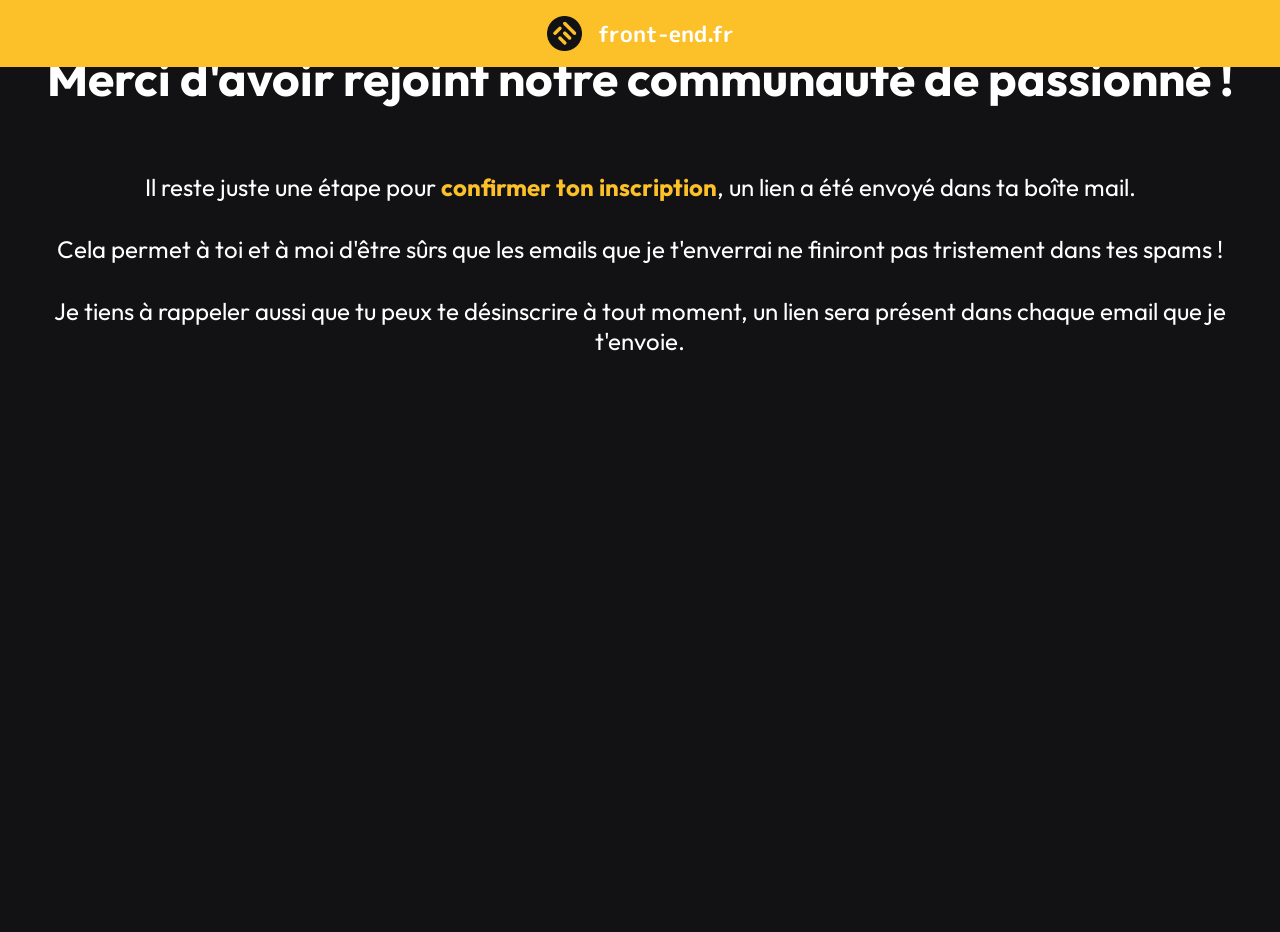
<file: thanks.html>
<!DOCTYPE html>
<html lang="fr">
    <head>
        <meta charset="UTF-8" />
        <meta http-equiv="X-UA-Compatible" content="IE=edge" />
        <meta name="viewport" content="width=device-width, initial-scale=1.0" />
        <link rel="stylesheet" href="style.css" />
        <style>
            @import url('https://fonts.googleapis.com/css2?family=Outfit:wght@100..900&display=swap');
            header {
                position: absolute;
                top : 0;
            }
            body {
                gap : 16px;
            }
            h2 {
                margin : 2rem auto;
                font-size: 3rem;
            }
            p {
                font-size: 1.5rem;
            }
            h2, p {
                color : white;
                text-align: center;
                font-family: 'Outfit', sans-serif;
                color: white;
                padding : 1rem;
            }
            b {
                color :  var(--primary-color);
            }
            @media screen and (max-width: 600px){
                h2 {
                    font-size: 2rem;
                }
                p {
                    font-size: 1rem;
                }
            }

            @media screen and (max-width: 280px){
                header {
                    padding : 8px 0;
                }
                header h1 {
                    font-size: 1rem;
                }
                header img {
                    width: 32px;
                }
            }
        </style>
        <link rel="shortcut icon" type="image/png" href="./Logo.png" />
        <title>front-end.fr</title>
    </head>
    <body>
        <header>
            <img src="./Logo.png" alt="Logo front-end" />
            <h1>front-end.fr</h1>
        </header>
        <h2>Merci d'avoir rejoint notre communauté de passionné ! </h2>
        <p>Il reste juste une étape pour <b>confirmer ton inscription</b>, un lien a été envoyé dans ta boîte mail.</p>
        <p>Cela permet à toi et à moi d'être sûrs que les emails que je t'enverrai ne finiront pas tristement dans tes spams !</p>
        <p>Je tiens à rappeler aussi que tu peux te désinscrire à tout moment, un lien sera présent dans chaque email que je t'envoie.</p> 
    </body>
</html>
</file>
<file: style.css>
@import url('https://fonts.googleapis.com/css2?family=M+PLUS+Rounded+1c&family=Paytone+One&display=swap');
@import url('https://fonts.googleapis.com/css2?family=Outfit:wght@100..900&display=swap');

:root {
    --primary-background: rgb(18, 18, 21);
    --primary-color: rgb(252, 192, 40);
    --card-bg: rgb(28, 28, 34);
    --card-border: rgb(42, 42, 50);/* #1c1c22; */
}

*, ::before, ::after {
    margin: 0;
    padding: 0;
    box-sizing: border-box;
}

body {
    background-color: var(--primary-background);
    min-height: 100vh;
    font-family: 'Outfit', sans-serif;
    color: white;
}

a {
    text-decoration: none;
    color: inherit;
}

/* ===== HEADER ===== */
header {
    display: flex;
    gap: 16px;
    justify-content: center;
    align-items: center;
    padding: 16px 0;
    font-family: 'M PLUS Rounded 1c', sans-serif;
    background-color: var(--primary-color);
    width: 100%;
    position: fixed;
    top: 0;
    left: 0;
    z-index: 100;
}

header img {
    width: 35px;
}

header h1 {
    font-size: 1.4rem;
}

/* ===== TAB NAV ===== */
.tab-nav {
    position: fixed;
    top: 67px;
    left: 0;
    width: 100%;
    display: flex;
    justify-content: center;
    background-color: var(--primary-background);
    border-bottom: 1px solid var(--card-border);
    z-index: 90;
}

.tab-btn {
    display: flex;
    align-items: center;
    gap: 8px;
    padding: 14px 32px;
    font-family: 'Outfit', sans-serif;
    font-weight: 600;
    font-size: 0.95rem;
    color: rgba(255, 255, 255, 0.45);
    border-bottom: 3px solid transparent;
    transition: color 0.2s ease, border-color 0.2s ease;
    cursor: pointer;
}

.tab-btn:hover {
    color: rgba(255, 255, 255, 0.8);
}

.tab-btn.active {
    color: white;
    border-bottom-color: var(--primary-color);
}

/* ===== MAIN ===== */
main {
    max-width: 1100px;
    margin: 0 auto;
    padding: 0 24px;
    padding-top: 148px; /* header + tab-nav */
    padding-bottom: 80px;
}

.tab-content {
    display: flex;
    flex-direction: column;
    gap: 64px;
}

.tab-content[hidden] {
    display: none;
}

/* ===== PAGE NEWSLETTER ===== */
.newsletter-page {
    display: flex;
    justify-content: center;
    align-items: flex-start;
    padding: 32px 0;
}

.newsletter-page-inner {
    background-color: var(--card-bg);
    border: 1px solid var(--card-border);
    border-radius: 20px;
    padding: 48px;
    max-width: 560px;
    width: 100%;
    display: flex;
    flex-direction: column;
    align-items: center;
    gap: 20px;
    text-align: center;
}

.newsletter-icon {
    width: 72px;
    height: 72px;
    background-color: rgba(252, 192, 40, 0.12);
    border-radius: 50%;
    display: flex;
    align-items: center;
    justify-content: center;
    color: var(--primary-color);
}

.newsletter-page-title {
    font-family: 'Paytone One', sans-serif;
    font-size: 2rem;
    color: white;
}

.newsletter-page-desc {
    font-size: 1rem;
    color: rgba(255, 255, 255, 0.7);
    line-height: 1.7;
    max-width: 420px;
}

.newsletter-page-desc strong {
    color: white;
}

.btn-formations-link {
    display: inline-flex;
    align-items: center;
    gap: 8px;
    margin-top: 8px;
    padding: 10px 24px;
    border-radius: 8px;
    border: 1px solid var(--card-border);
    font-family: 'Outfit', sans-serif;
    font-weight: 600;
    font-size: 0.9rem;
    color: rgba(255, 255, 255, 0.6);
    transition: color 0.2s ease, border-color 0.2s ease;
}

.btn-formations-link:hover {
    color: white;
    border-color: rgba(255, 255, 255, 0.3);
}

/* ===== HERO ===== */
.hero {
    text-align: center;
    display: flex;
    flex-direction: column;
    align-items: center;
    gap: 16px;
    padding: 32px 0;
}

.hero-title {
    font-family: 'Paytone One', sans-serif;
    font-size: 2.8rem;
    line-height: 1.2;
}

.highlight {
    color: var(--primary-color);
}

.hero-subtitle {
    font-size: 1.2rem;
    color: rgba(255, 255, 255, 0.7);
    max-width: 600px;
}

/* ===== FORMATIONS ===== */
.formations {
    display: flex;
    flex-direction: column;
    gap: 32px;
}

.formation-card {
    display: flex;
    background-color: var(--card-bg);
    border: 1px solid var(--card-border);
    border-radius: 16px;
    overflow: hidden;
    transition: transform 0.2s ease, box-shadow 0.2s ease;
    position: relative;
}

.formation-card:hover {
    transform: translateY(-4px);
    box-shadow: 0 8px 30px rgba(252, 192, 40, 0.1);
}

.formation-img-placeholder {
    width: 300px;
    min-width: 300px;
    flex-shrink: 0;
    background: linear-gradient(135deg, rgb(40, 40, 50), rgb(55, 55, 65));
    display: flex;
    align-items: center;
    justify-content: center;
    color: rgba(255, 255, 255, 0.3);
    font-size: 0.9rem;
    overflow: hidden;
}

.formation-img-placeholder img {
    width: 100%;
    height: 100%;
    object-fit: cover;
    display: block;
}

.formation-info {
    padding: 32px;
    display: flex;
    flex-direction: column;
    justify-content: space-between;
    gap: 12px;
    flex: 1;
}

.formation-info h3 {
    font-family: 'Paytone One', sans-serif;
    font-size: 1.5rem;
    color: var(--primary-color);
}

.formation-desc {
    font-size: 1rem;
    color: rgba(255, 255, 255, 0.75);
    line-height: 1.6;
}

.formation-footer {
    display: flex;
    align-items: center;
    justify-content: space-between;
    gap: 16px;
    margin-top: auto;
}

.formation-prix {
    display: flex;
    align-items: center;
    gap: 12px;
}

.prix-barre {
    font-size: 1rem;
    color: rgba(255, 255, 255, 0.35);
    text-decoration: line-through;
    font-weight: 400;
}

.prix-actuel {
    font-family: 'Paytone One', sans-serif;
    font-size: 1.6rem;
    color: var(--primary-color);
}

.btn-udemy {
    display: inline-block;
    align-self: flex-start;
    background-color: var(--primary-color);
    color: var(--primary-background);
    font-family: 'Outfit', sans-serif;
    font-weight: 700;
    font-size: 0.95rem;
    padding: 10px 24px;
    border-radius: 8px;
    transition: opacity 0.2s ease, transform 0.2s ease;
    margin-top: 4px;
}


.btn-udemy:hover {
    opacity: 0.85;
    transform: scale(1.03);
}

/* ===== SOCIAL ===== */
.social-container {
    display: flex;
    justify-content: center;
    align-items: center;
    gap: 64px;
    padding-top: 16px;
}

.social {
    display: flex;
    flex-direction: column;
    align-items: center;
    color: white;
    gap: 8px;
    font-family: 'M PLUS Rounded 1c', sans-serif;
    transition: transform 0.2s ease;
}

.social:hover {
    transform: scale(1.08);
}

.social img {
    width: 80px;
    aspect-ratio: 1/1;
    object-fit: cover;
}

.social h2 {
    font-size: 1rem;
}

/* ===== NEWSLETTER MODAL ===== */
.newsletter-modal {
    position: fixed;
    bottom: 24px;
    right: 24px;
    z-index: 200;
}

.modal-toggle {
    display: flex;
    align-items: center;
    gap: 8px;
    background-color: var(--primary-color);
    color: var(--primary-background);
    border: none;
    padding: 12px 20px;
    border-radius: 50px;
    font-family: 'Outfit', sans-serif;
    font-weight: 700;
    font-size: 0.95rem;
    cursor: pointer;
    box-shadow: 0 4px 20px rgba(252, 192, 40, 0.35);
    transition: transform 0.2s ease, box-shadow 0.2s ease;
}

.modal-toggle:hover {
    transform: scale(1.05);
    box-shadow: 0 6px 28px rgba(252, 192, 40, 0.5);
}

.newsletter-modal.open .modal-toggle {
    display: none;
}

.modal-content {
    display: none;
    background-color: var(--card-bg);
    border: 1px solid var(--card-border);
    border-radius: 16px;
    padding: 24px;
    width: 360px;
    max-height: 80vh;
    overflow-y: auto;
    box-shadow: 0 8px 40px rgba(0, 0, 0, 0.5);
}

.newsletter-modal.open .modal-content {
    display: block;
    animation: slideUp 0.3s ease;
}

@keyframes slideUp {
    from {
        opacity: 0;
        transform: translateY(20px);
    }
    to {
        opacity: 1;
        transform: translateY(0);
    }
}

.modal-close {
    position: absolute;
    top: 12px;
    right: 16px;
    background: none;
    border: none;
    color: rgba(255, 255, 255, 0.5);
    font-size: 1.5rem;
    cursor: pointer;
    line-height: 1;
    transition: color 0.2s ease;
}

.modal-close:hover {
    color: white;
}

.modal-content {
    position: relative;
}

.modal-title {
    font-family: 'Paytone One', sans-serif;
    font-size: 1.2rem;
    color: var(--primary-color);
    margin-bottom: 8px;
}

.modal-desc {
    font-size: 0.9rem;
    color: rgba(255, 255, 255, 0.75);
    line-height: 1.5;
    margin-bottom: 12px;
}

.modal-desc b {
    color: white;
}

/* ===== RESPONSIVE ===== */
@media screen and (max-width: 800px) {
    .newsletter-page-inner {
        padding: 32px 24px;
    }
    .newsletter-page-title {
        font-size: 1.6rem;
    }

    .hero-title {
        font-size: 2rem;
    }

    .hero-subtitle {
        font-size: 1rem;
    }

    .formation-card {
        flex-direction: column;
    }

    .formation-img-placeholder {
        min-width: 100%;
        min-height: 180px;
    }

    .formation-info {
        padding: 24px;
    }

    .social-container {
        gap: 24px;
    }

    .social img {
        width: 50px;
    }

    .modal-content {
        width: 300px;
    }
}

@media screen and (max-width: 480px) {
    main {
        gap: 40px;
        padding-top: 138px;
    }

    .tab-btn {
        padding: 12px 20px;
        font-size: 0.85rem;
    }

    .hero-title {
        font-size: 1.6rem;
    }

    .formation-info h3 {
        font-size: 1.2rem;
    }

    .social img {
        width: 40px;
    }

    .social h2 {
        font-size: 0.9rem;
    }

    .newsletter-modal {
        bottom: 16px;
        right: 16px;
    }

    .modal-content {
        width: calc(100vw - 32px);
    }
}
</file>
